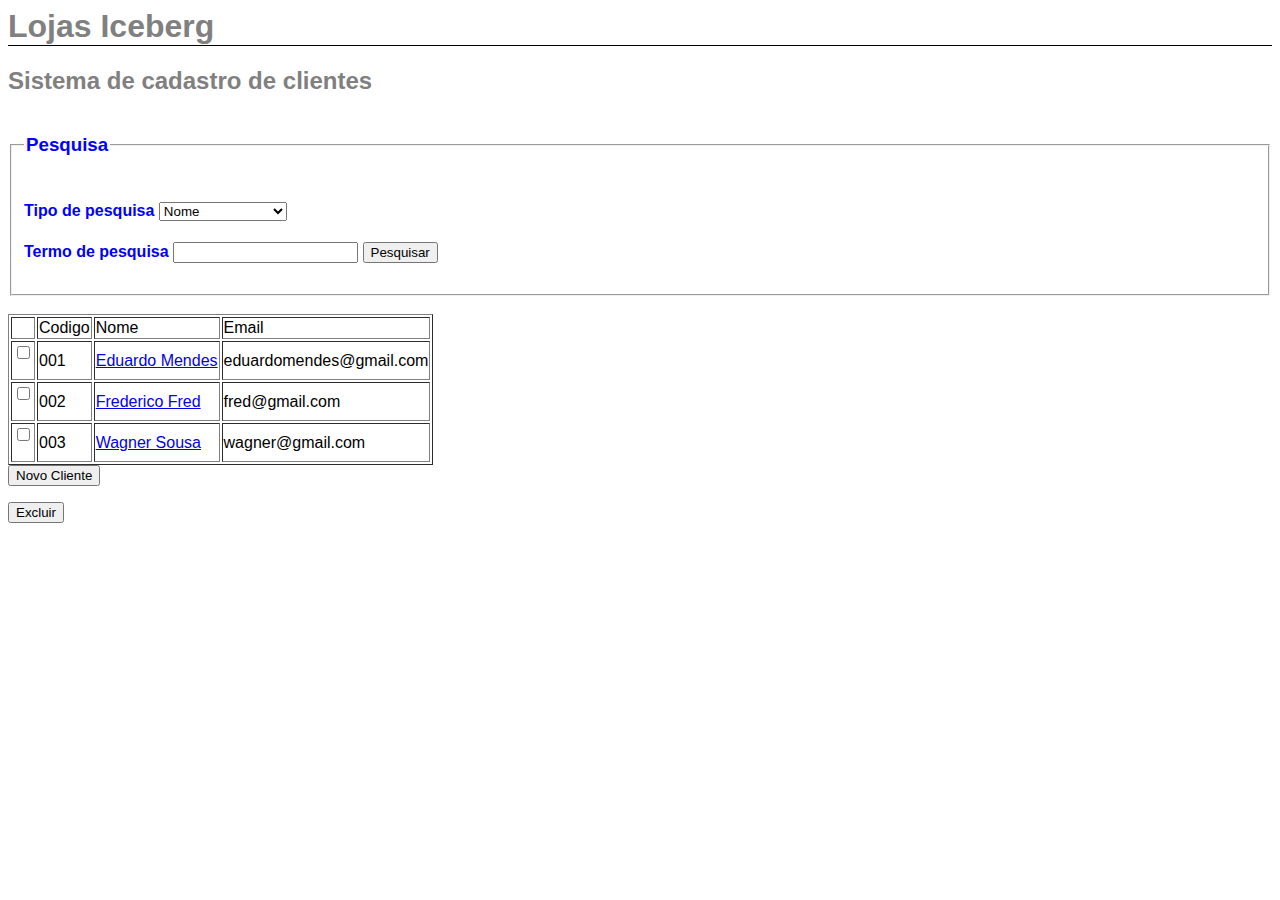
<file: Exercicio HTML/index.html>
<html>
<head>
	<title> Lojas Iceberg  </title>
	<link type="text/css" rel="stylesheet" href="estilo.css" />

</head>

	<h1> Lojas Iceberg </h1>
	
	<h2> Sistema de cadastro de clientes</h2>
	
	
	
	<fieldset> <legend><h3>Pesquisa</h3></legend>
	
	<form action = "index.html" method="post">               

		<h4>Tipo de pesquisa
		<select name = "pesquisa" >
		<option value="nome" > Nome </option>
		<option value="codigo_cliente" > Codigo do Cliente </option>
		</select> </h4>
		
		<h4>  Termo de pesquisa <input type="text" name="termopesquisa"> <input type="submit" value="Pesquisar"> </h4>
	</fieldset>
	
	</form>

	</br>
	
	<table border="1">
	<tr>
		<td>  </td>
		<td> Codigo </td>
		<td> Nome </td>
		<td> Email </td>
	</tr>
	<tr>
		<td> <form action = ""
		method="post">  <input type="checkbox" name="tabela" value="001"> </form> </td>
		<td> 001 </td>
		<td> <a href="b.html">Eduardo Mendes</a> </td>
		<td> eduardomendes@gmail.com </td>
	</tr>
	<tr>
		<td> <form action = ""
		method="post">  <input type="checkbox" name="tabela" value="001"> </form> </td>
		<td> 002 </td>
		<td> <a href="b.html">Frederico Fred <a> </td>
		<td> fred@gmail.com </td>
	</tr>
	<tr>
		<td> <form action = ""
		method="post">  <input type="checkbox" name="tabela" value="001"> </form> </td>
		<td> 003 </td>
		<td> <a href="b.html">Wagner Sousa</a> </td>
		<td> wagner@gmail.com </td>
	</tr>
	</table>

	<form action ="c.html" method="post"> <input type="submit" value="Novo Cliente" /> </form> 
	
	
	<p><a href = "javascript:void(0)" onclick = "document.getElementById('light').style.display='block';document.getElementById('fade').style.display='block'">     <input type="submit" value="Excluir" />       </a></p>
        <div id="light" class="white_content">   <form action = "d.html" method ="post">   <input type="submit" value="Confirmar Exclusao" /> </form>     <a href = "javascript:void(0)" onclick = "document.getElementById('light').style.display='none';document.getElementById('fade').style.display='none'">Cancelar</a></div>
        <div id="fade" class="black_overlay"></div>
	
	

	


</html>
</file>
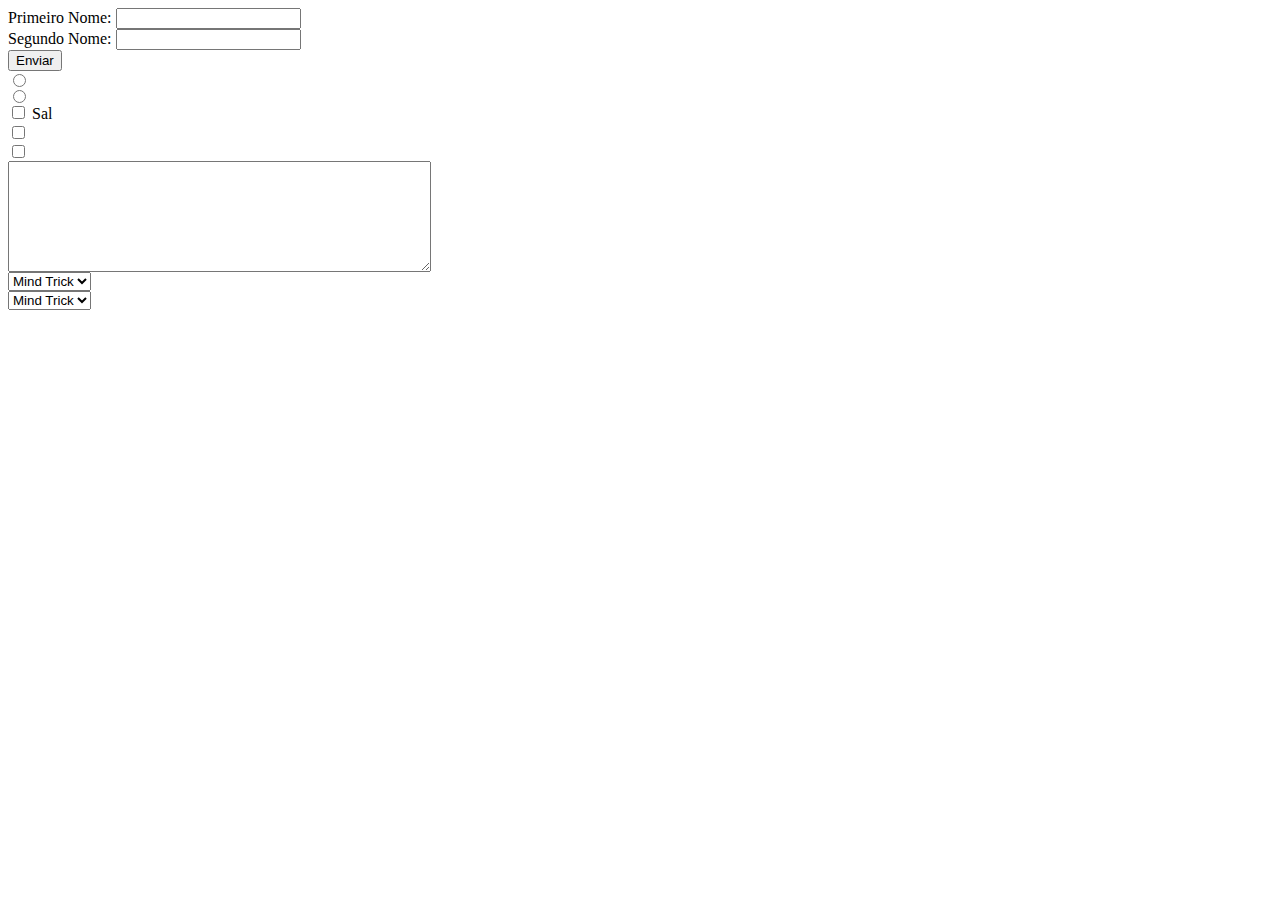
<file: new  1.html>
<html>
	<head>
		<title> Digite seus dados </title>
	</head>
	<body>
	<form action = "http://www.fa7.edu.br/tecnicas/saudacao.php"
		method="post">
	</body>
	<p>
	Primeiro Nome:
	<input type="text" name="primeiroNome" value="" /> <br />
	Segundo Nome:
	<input type="text" name="segundoNome" value="" /> <br />
	<input type="submit" value="Enviar" />  <br /> 
	
	
	<input type="radio" name="temperatura" value="quente" /> <br />  
	<input type="radio" name="temperatura" value="frio" /> <br />
	
	
	<input type="checkbox" name="tempero[]" value="sal" /> Sal <br />
	<input type="checkbox" name="tempero[]" value="pimenta" /> <br />
	<input type="checkbox" name="tempero[]" value="alho" /> <br />
	
	
	<textarea name"comentarios" rows="7" cols="50"></textarea> <br />
	
	
	<select name="musicas">
		<option> Mind Trick </option>
		<option> Dont </option>
		<option> Vai </option>
	</select> <br />
	
	
	
	<select name="musicas">
		<option value="1"> Mind Trick </option>
		<option value="2"> Dont </option>
		<option value="3"> Vai </option>
	</select>
	
	
	</p>
	</form>
</html>
</file>
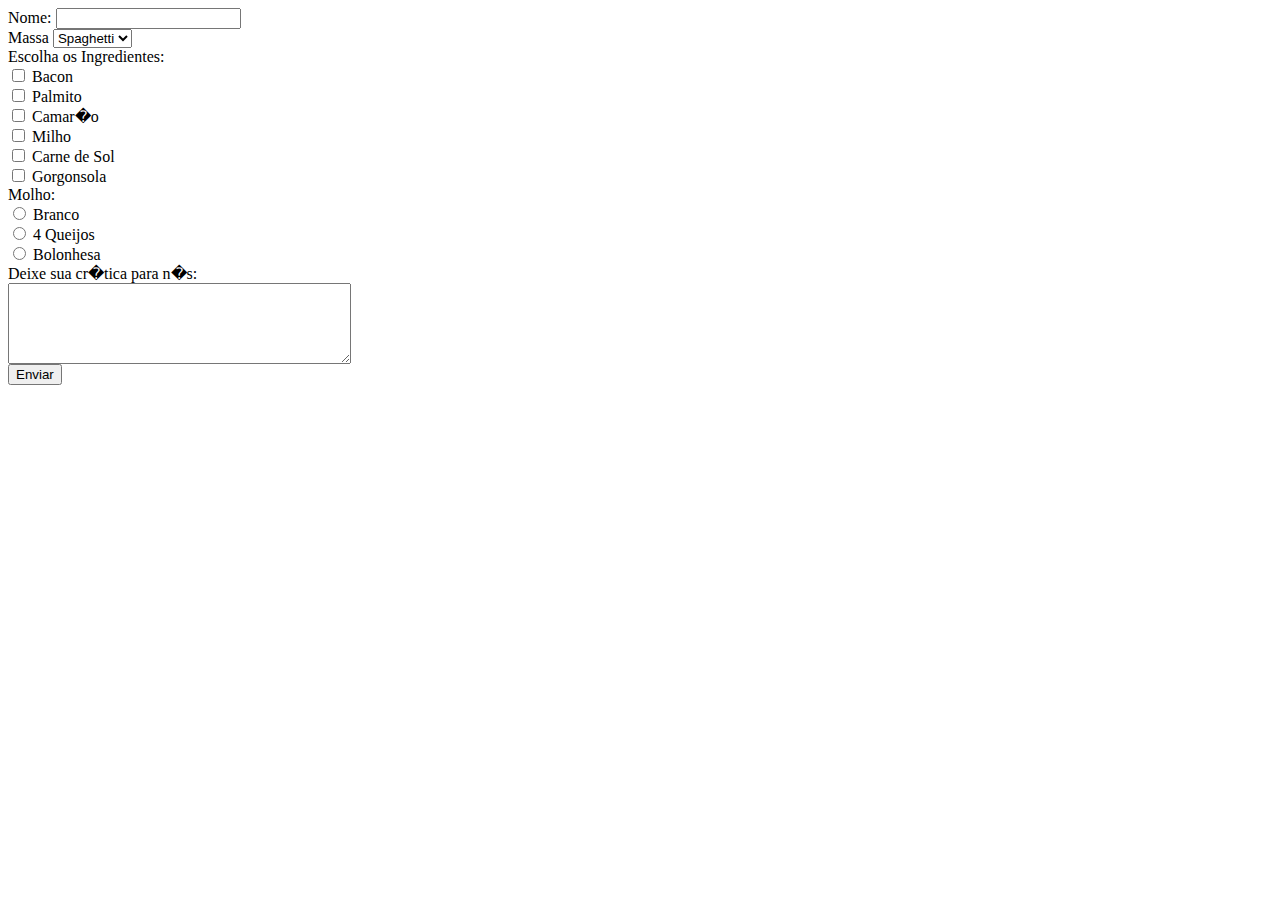
<file: Spoleto.html>
<html>
	<head>
		<title> Digite seus dados </title>
	</head>
	<body>
	<form action = "http://www.fa7.edu.br/tecnicas/spoletto.php"
		method="post">
	</body>
	<p>
	Nome:
	<input type="text" name="primeiroNome" value="" /> <br />
	
	Massa
	<select name="massa">
	<option value="1"> Spaghetti </option>
	<option value="2"> Penne </option>
	<option value="3"> Talharim </option>
	<option value="3"> Fetuttine </option>
	</select> <br />
	
	Escolha os Ingredientes: <br />
	<input type="checkbox" name="ingredientes[]" value="bacon" /> Bacon <br />
	<input type="checkbox" name="ingredientes[]" value="palmito" /> Palmito <br />
	<input type="checkbox" name="ingredientes[]" value="camarao" /> Camar�o <br />
	<input type="checkbox" name="ingredientes[]" value="milho" /> Milho <br />
	<input type="checkbox" name="ingredientes[]" value="carnedesol" /> Carne de Sol <br />
	<input type="checkbox" name="ingredientes[]" value="gorgonsola" /> Gorgonsola <br />
	
	Molho: <br />
	<input type="radio" name="molho" value="branco" /> Branco <br />
	<input type="radio" name="molho" value="4queijos" /> 4 Queijos <br />
	<input type="radio" name="molho" value="bolonhesa" /> Bolonhesa <br />
	
	Deixe sua cr�tica para n�s: <br />
	<textarea name="critica" rows="5" cols="40"></textarea> <br />
	
	
	<input type="submit" value="Enviar" />  <br /> 

	
	</p>
	</form>
</html>
</file>
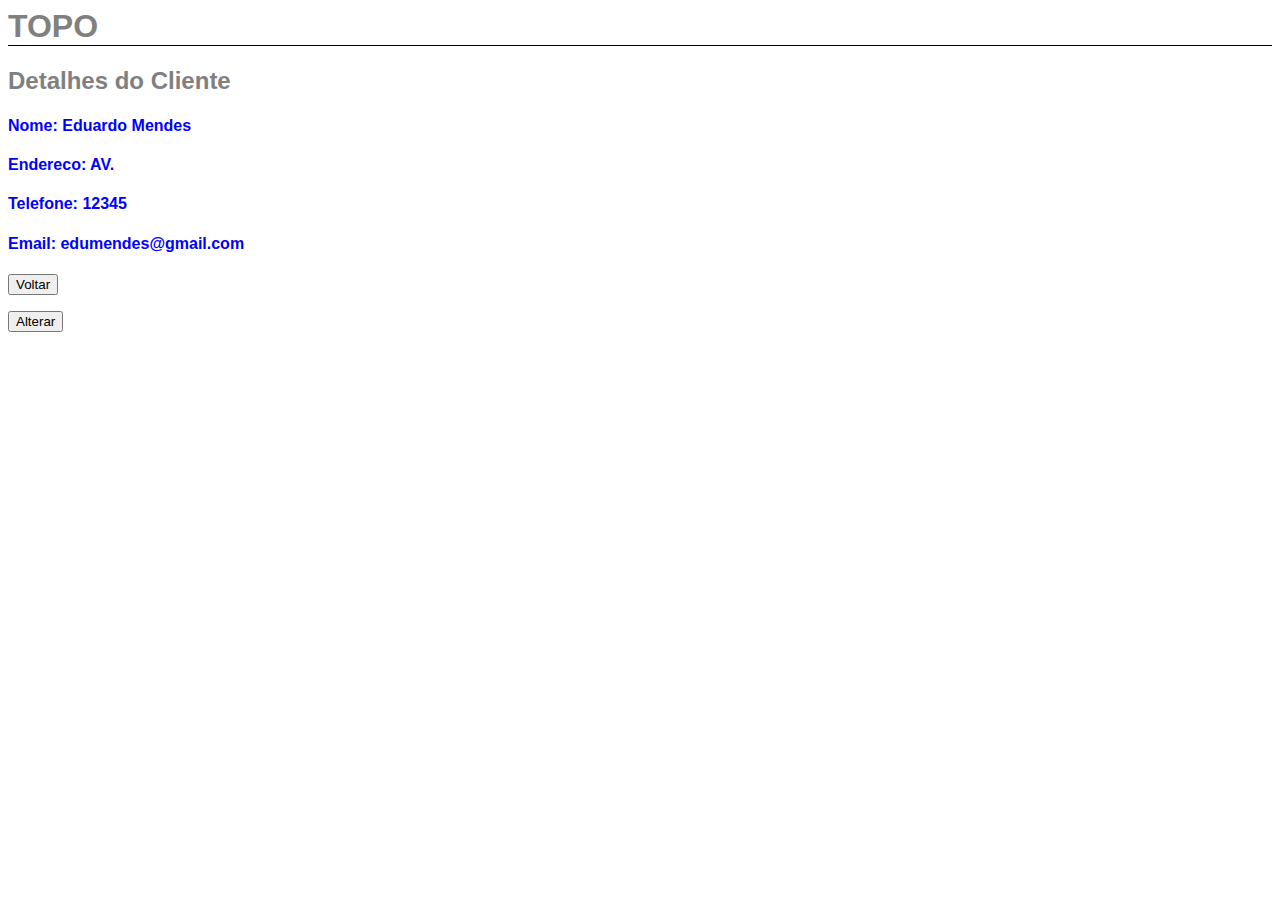
<file: Exercicio HTML/b.html>
<html>
<title> TOPO </title>
<link type="text/css" rel="stylesheet" href="estilo.css" />


<body>
	<h1> TOPO </h1>
	
	<h2> Detalhes do Cliente </h2>
	
	<h4> Nome: Eduardo Mendes  </h4>
	<h4> Endereco: AV.   </h4>	
	<h4> Telefone: 12345  </h4>
	<h4> Email: edumendes@gmail.com  </h4>
	
	<form action="index.html" method="post"> <input type="submit" value="Voltar"> </form>
	<form action="c.html" method="post"> <input type="submit" value="Alterar"> </form>
	
</body>

</html>
</file>
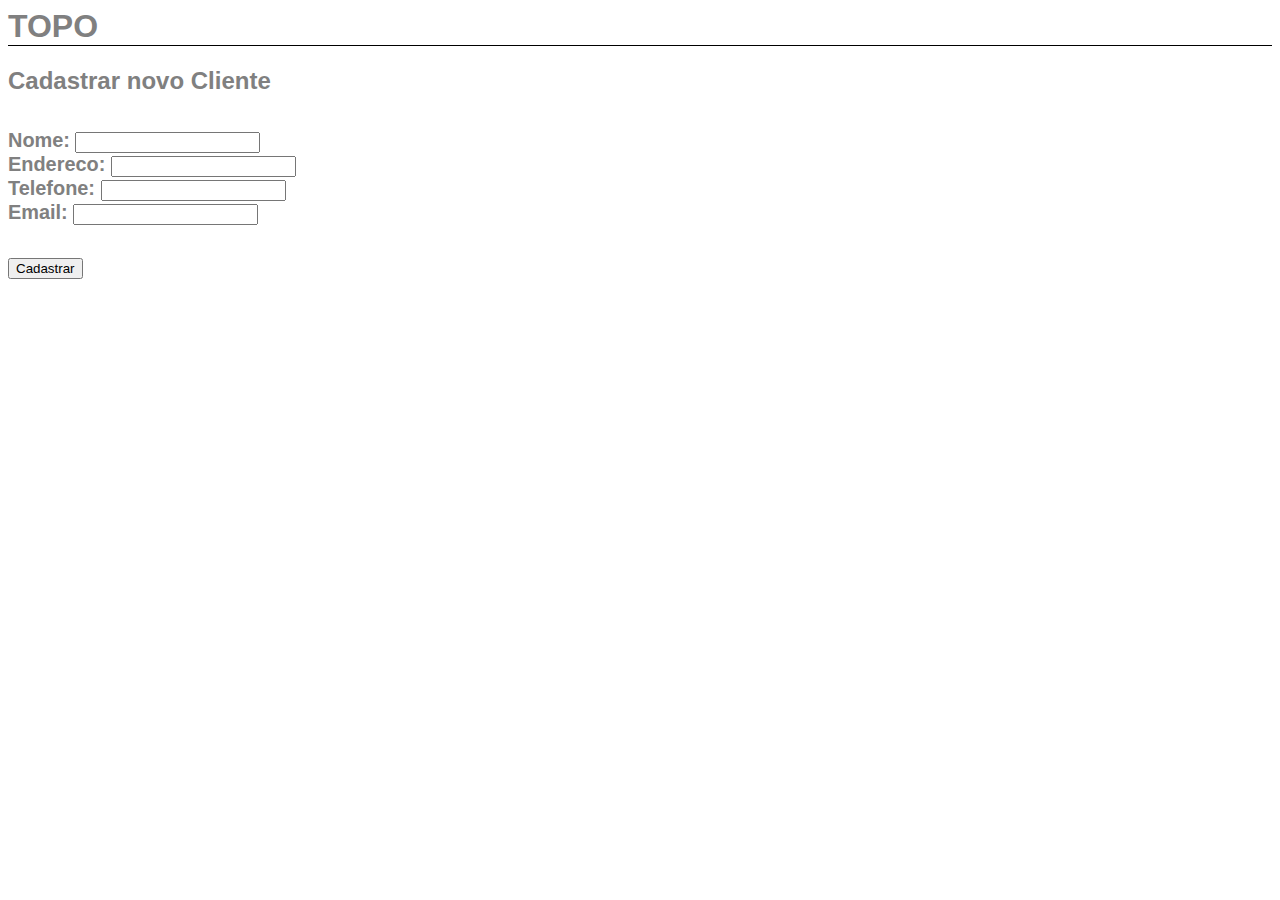
<file: Exercicio HTML/c.html>
<html>
<title> TOPO</title>
<link type="text/css" rel="stylesheet" href="estilo.css" />
<body>
	<h1> TOPO </h1>
	
	<h2> Cadastrar novo Cliente <h2>
	
	<form action="index.html" method="post">
	
		 <h5> Nome: <input type="text" name="nome"> </br>
		 Endereco: <input type="text" name="endereco"> </br>
		 Telefone: <input type="text" name="telefone"> </br>
		 Email: <input type="text" name="email"> </h5>
		 
		<input type="submit" value="Cadastrar">
		
		
		
	</form>

</body>

</html>
</file>
<file: Exercicio HTML/estilo.css>
body {
  font-family:sans-serif;
}

h1, h2 {
  color: gray;
}

h1 {
  border-bottom: 1px solid black;
}

h3, h4{
	color: blue;
}
.black_overlay{
    display: none;
    position: absolute;
    top: 0%;
    left: 0%;
    width: 100%;
    height: 100%;
    background-color: black;
    z-index:1001;
    -moz-opacity: 0.8;
    opacity:.80;
    filter: alpha(opacity=80);
}
 
.white_content {
    display: none;
    position: absolute;
    top: 25%;
    left: 25%;
    width: 50%;
    height: 50%;
    padding: 16px;
    border: 16px solid orange;
    background-color: white;
    z-index:1002;
    overflow: auto;
}


}
</file>
